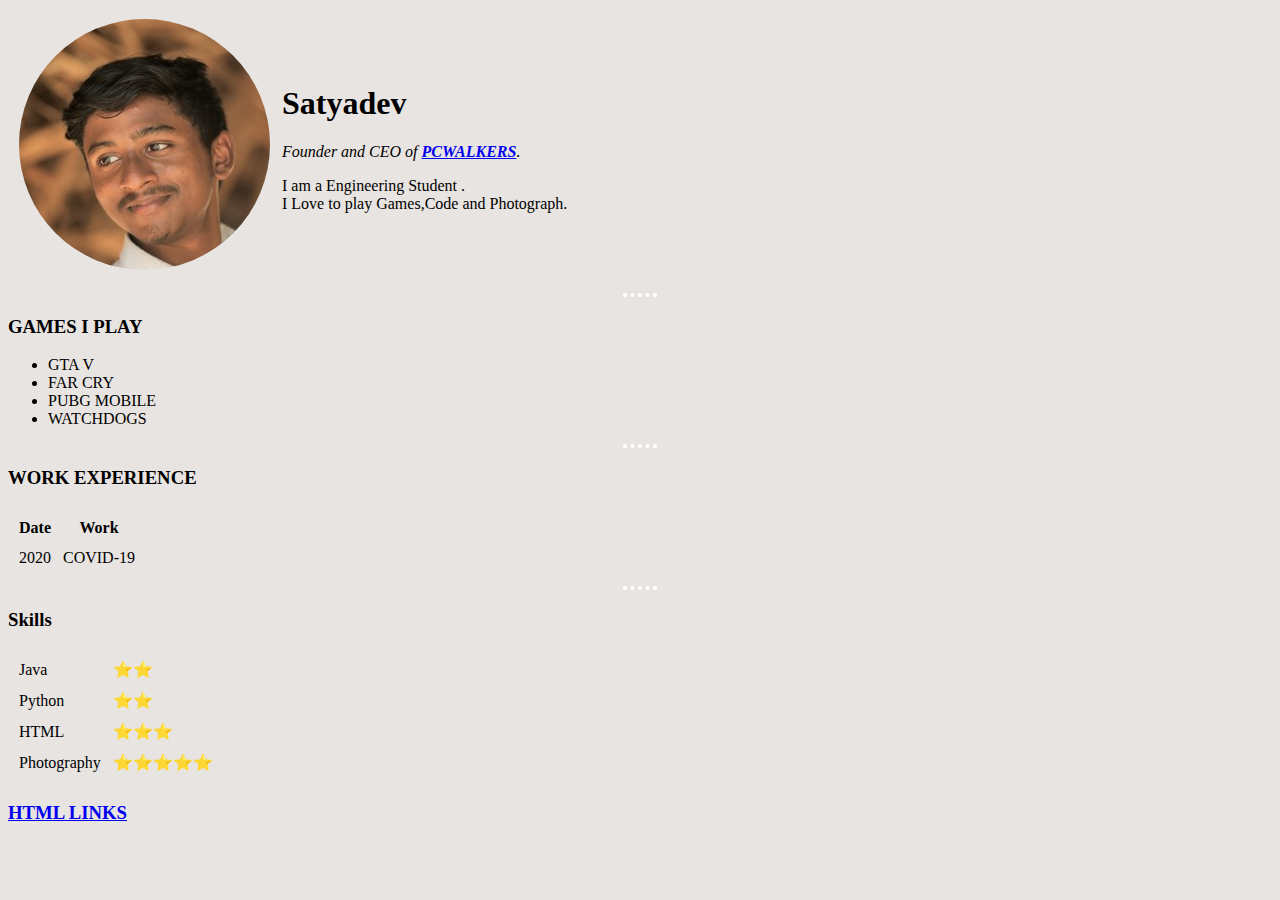
<file: index.html>
<!DOCTYPE html>
<html>

<head>
  <title>Satyadev Personal Site</title>
  <style>
  body{
    background-color: #e8e4e1;
  }
  hr{
    color: white;
    border-style: dotted;
    border-left-width: 4px;
    border-top-width: 4px;
    border-bottom-width: 0px;
    border-right-width: 4px;
    width: 2%;


  }

  </style>
</head>

<body>
  <table cellspacing="10">
  <tr>
      <td>
        <img src="Photo.png">
      </td>
      <td>
        <h1><strong>Satyadev</strong></h1>
        <i>Founder and CEO of <strong><a href="https://devmedia.online/">PCWALKERS</a></strong>.</i>
        <p>I am a Engineering Student .<br> I Love to play Games,Code and Photograph.</p>
      </td>
    </tr>
  </table>
  <hr>
  <h3><strong>GAMES I PLAY</strong></h3>
  <ul>
    <li>GTA V</li>
    <li>FAR CRY </li>
    <li>PUBG MOBILE</li>
    <li>WATCHDOGS</li>
  </ul>
  <hr>
  <h3>WORK EXPERIENCE</h3>
  <table cellspacing="10">
    <thead>
      <th>Date</th>
      <th>Work</th>
    </thead>
    <tfoot>
      <td>
        2020
      </td>
      <td>
        COVID-19
      </td>
    </tfoot>
</table>
<hr>
<h3>Skills</h3>
<table  cellspacing="10">
<tr>
  <td>Java</td>
  <td>⭐⭐</td>
</tr>
<tr>
  <td>Python</td>
  <td>⭐⭐</td>
</tr>
<tr>
 <td>HTML</td>
 <td>⭐⭐⭐</td>
 </tr>
 <tr>
 <td>Photography</td>
 <td>⭐⭐⭐⭐⭐</td>
  </tr>
</table>
<h3><a href="C:\Users\SATYA\OneDrive\Desktop\WEBSITE\htmllinks.html">HTML LINKS</a></h3>
</body>


</html>
</file>
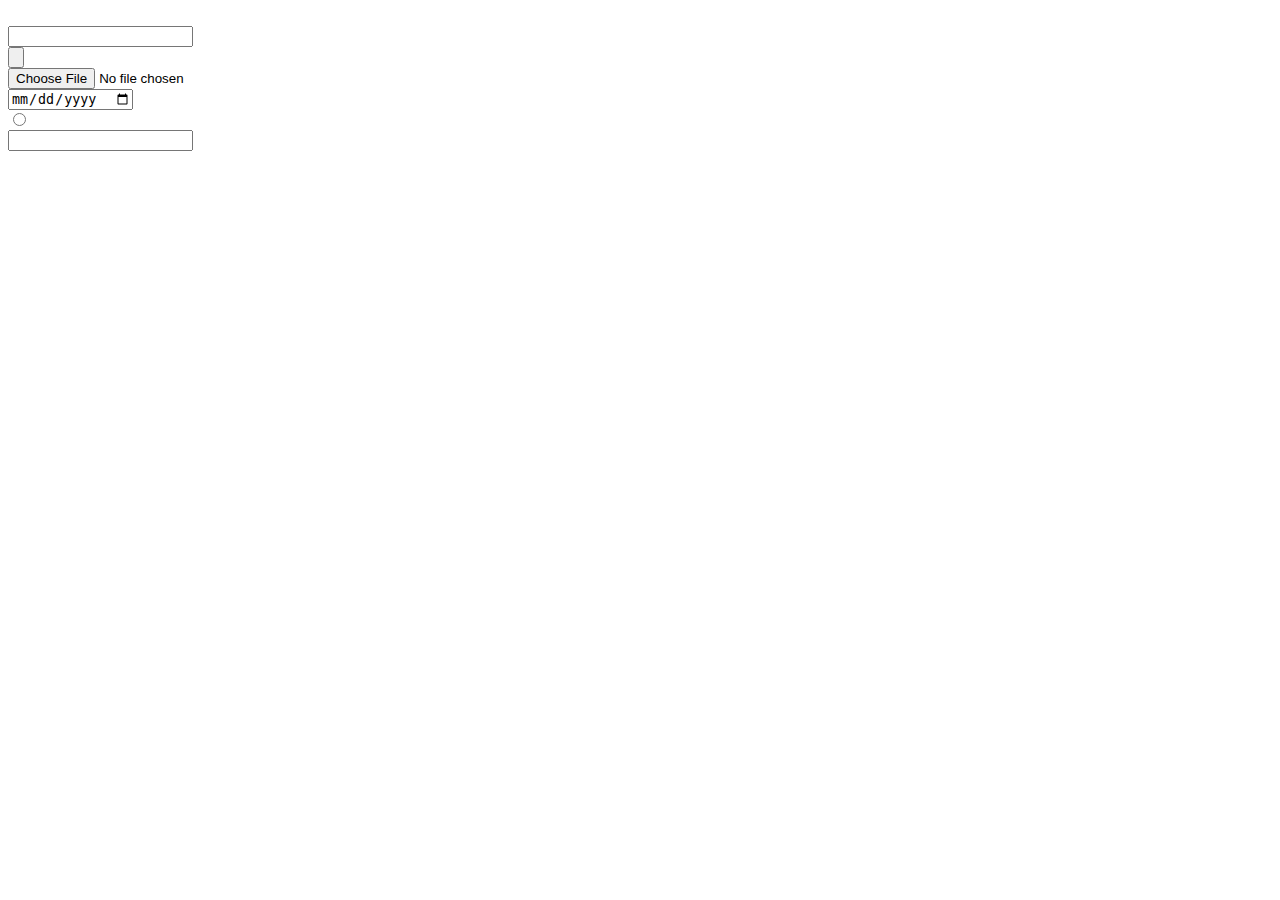
<file: htmllinks.html>
<!DOCTYPE html>
<html lang="en" dir="ltr">
  <head>
    <meta charset="utf-8">
    <title>HTML LINKS</title>
  </head>
  <body>
    <form>
      <label for="NAME"></label><br>
      <input type="text" name=""><br>
      <input type="submit" name="" value=""><br>
      <input type="file" name="" value=""><br>
      <input type="date" name="" value=""><br>
      <input type="radio" name="" value=""><br>
      <input type="password" name="" value=""><br>

    </form>
  </body>
</html>
</file>
